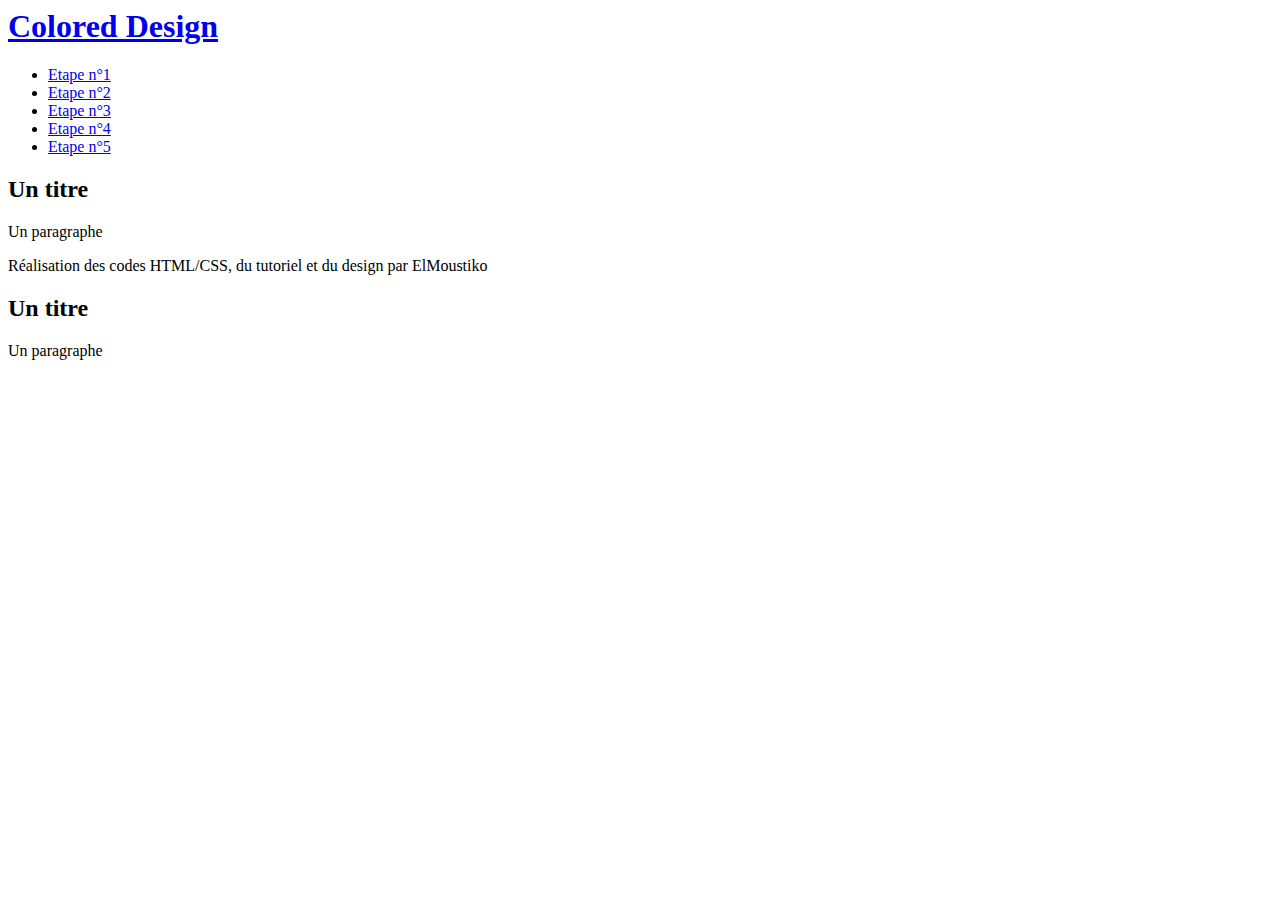
<file: fichier2.html>
<!DOCTYPE html">
<html lang="fr">
  <head>
    <meta charset="utf-8" />
    <title>Création d&#39;un design étape par étape - Etape n°1 : Le code xhtml</title>
  </head>
  
  <body>
  <div id="conteneur">    
    <h1 id="header"><a href="#" title="Colored Design - Accueil"><span>Colored Design</span></a></h1>

    <nav>
      <ul id="menu">
        <li><a href="#">Etape n°1</a></li>
        <li><a href="#">Etape n°2</a></li>
        <li><a href="#">Etape n°3</a></li>
        <li><a href="#">Etape n°4</a></li>
        <li><a href="#">Etape n°5</a></li>
      </ul>
    </nav>
    
    <div id="contenu">
      <h2>Un titre</h2>
      <p>Un paragraphe</p>
    </div>
    
    <p id="footer">Réalisation des codes HTML/CSS, du tutoriel et du design par ElMoustiko</p>
  </div>
	 <div id="contenu">
      <h2>Un titre</h2>
      <p>Un paragraphe</p>
    </div>
	
        <header>
             
        </header>
         
        <nav>
             
        </nav>
         
        <section>
            <div>
                <span>
                 
                </span>
            </div>
        </section>
         
        <article>
             
        </article>
         
        <footer>
         
        </footer>

  </body>
</html>
</file>
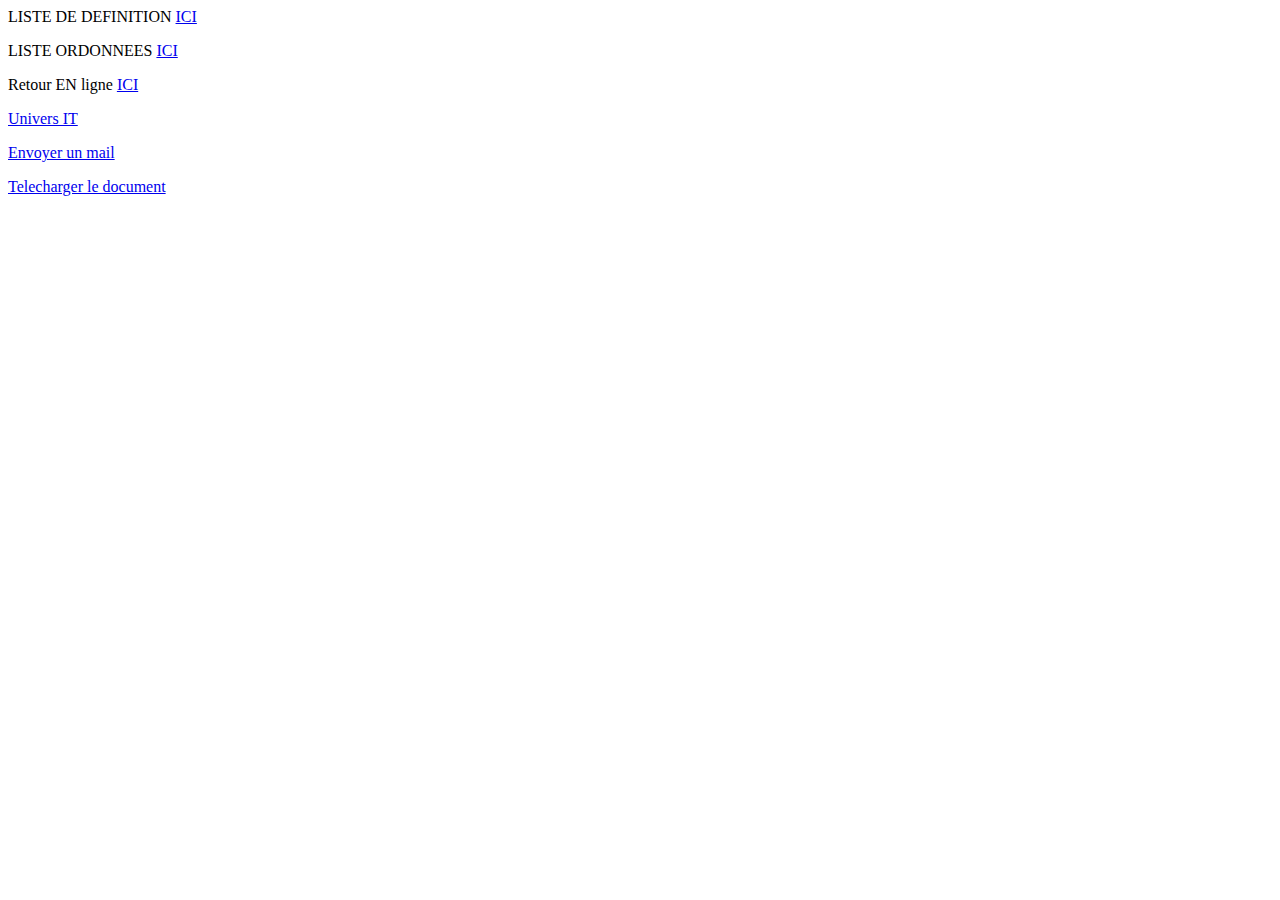
<file: lien.html>
<html>

    <head>
      <title> Lien interne </title>
    </head>

    <body>
      <p> LISTE DE DEFINITION 
       <a href="liste de definition .html"> ICI </a>
       </p>
       
       <p> LISTE ORDONNEES
       <a href="listes ordonnees.html"> ICI </a>
       </p>
    
       <p> Retour EN ligne 
       <a href="retour en ligne pre.html"> ICI </a>
       </p>

       <p> <a href="https://univers-its.com/">Univers IT </a>
       </p> 
      <p> <a href="mailto:ibrahima.ngom@univers-its.com">Envoyer un mail </a>
       </p> 
       <p> <a href="les bases en HTML.pdf">Telecharger le document </a>
       </p> 

    </body>

</html>
</file>
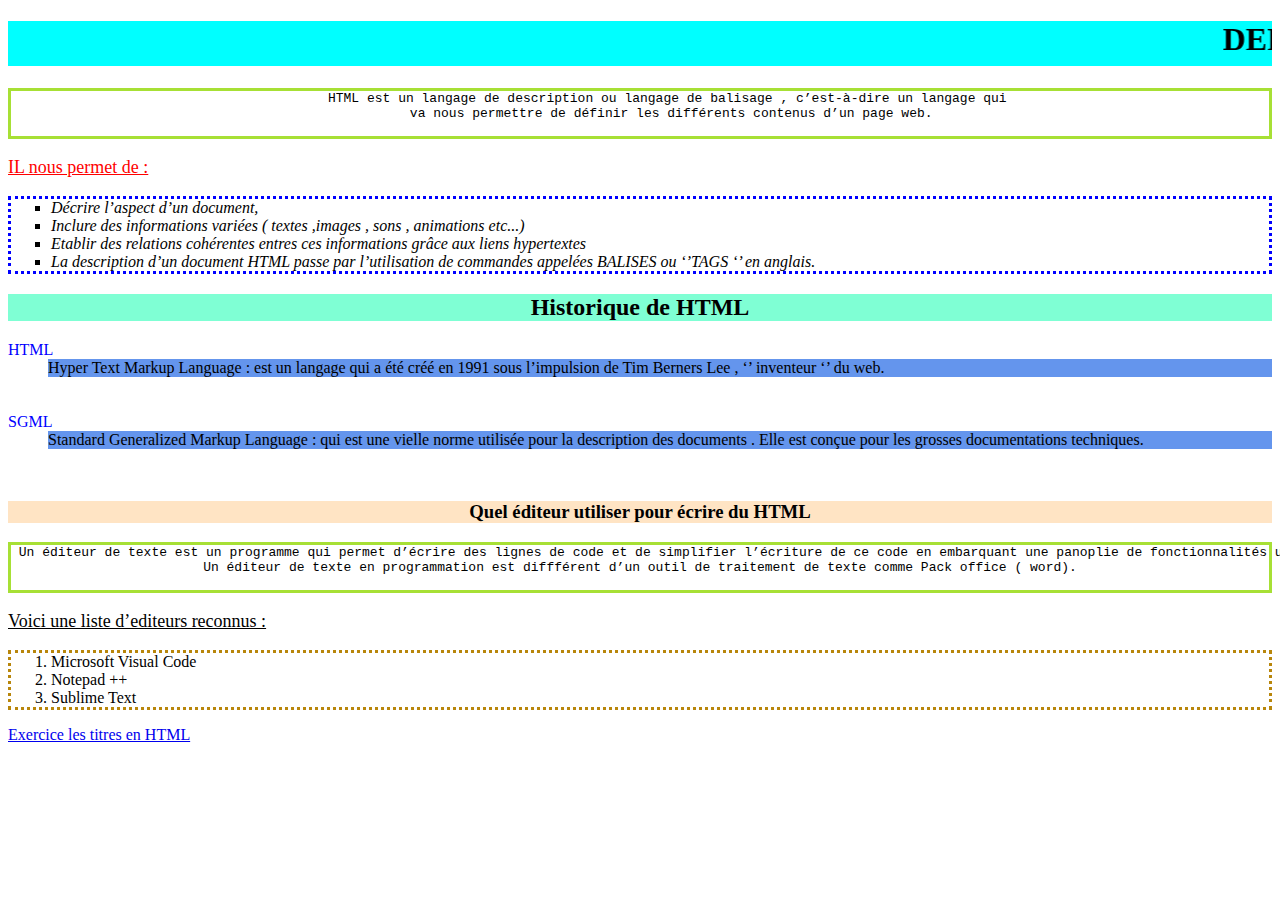
<file: tpcss.html>
<!DOCTYPE html>
<html>
<head>
	<title>Emplacement CSS </title>

	<link rel="stylesheet" type="text/css" href="cours2.css">
</head>
<body>
    
    <h1> <marquee>DEFINITION DE HTML</marquee> </h1>
    

        <pre>
        HTML est un langage de description ou langage de balisage , c’est-à-dire un langage qui 
        va nous permettre de définir les différents contenus d’un page web.
        </pre>
        <p class="ngom"> IL nous permet de : </p>
           <ul>
               <li> Décrire l’aspect d’un document, </li>
               <li> Inclure des informations variées ( textes ,images , sons , animations etc...)</li>
               <li> Etablir des relations cohérentes entres ces informations grâce aux liens hypertextes</li>
               <li> La description d’un document HTML passe par l’utilisation de commandes appelées BALISES ou ‘’TAGS ‘’ en anglais.</li>
           </ul>
    

    <h2> Historique de HTML </h2>    
       <dl>
          
          <dt> HTML </dt> 
             <dd> Hyper Text Markup Language : est un langage qui a été créé en 1991 sous l’impulsion de Tim Berners Lee , ‘’ inventeur ‘’ du web.</dd>
             <br>
             <br>
          <dt> SGML </dt>
               <dd> Standard Generalized Markup Language : qui est une vielle norme utilisée pour la description des documents . Elle est conçue pour les grosses documentations techniques.</dd>

       </dl>
     <br>
    <h3> Quel éditeur utiliser pour écrire du HTML </h3>   
     <pre> Un éditeur de texte est un programme qui permet d’écrire des lignes de code et de simplifier l’écriture de ce code en embarquant une panoplie de fonctionnalités utiles comme l ’auto-compilation de certaines commandes de code .
Un éditeur de texte en programmation est diffférent d’un outil de traitement de texte comme Pack office ( word).
      </pre>
    <p>Voici une liste d’editeurs reconnus :</p>
     
     <ol>
     <li> Microsoft Visual Code </li>
     <li>Notepad ++ </li>
     <li>Sublime Text</li>
     </ol>


   <a href="Titre.html"> Exercice les titres en HTML </a>  
</body>
</html>
</file>
<file: cours2.css>
h1{
 background-color: aqua;
 text-align: center;
}


h2{
    background-color:aquamarine;
    text-align: center;
   }

h3{
    background-color:bisque;
    text-align: center;
   }   
pre {
  border: 3px solid rgb(167, 224, 53);
  text-align: center;


}

ul {
  font-style: italic;
  border-style: dotted ;
  border-color: blue;
  list-style-type: square;

}
ol {
  font-style: initial;
  border-style: dotted;
  border-color: darkgoldenrod;

}
.ngom{
  color:red;
}

p{ 
    font-style: normal;
    font-size: large;
    text-decoration: underline ;

}

dt {

    color:blue;
    font-weight: 200;
}
dd{
    background-color: cornflowerblue;
}
</file>
